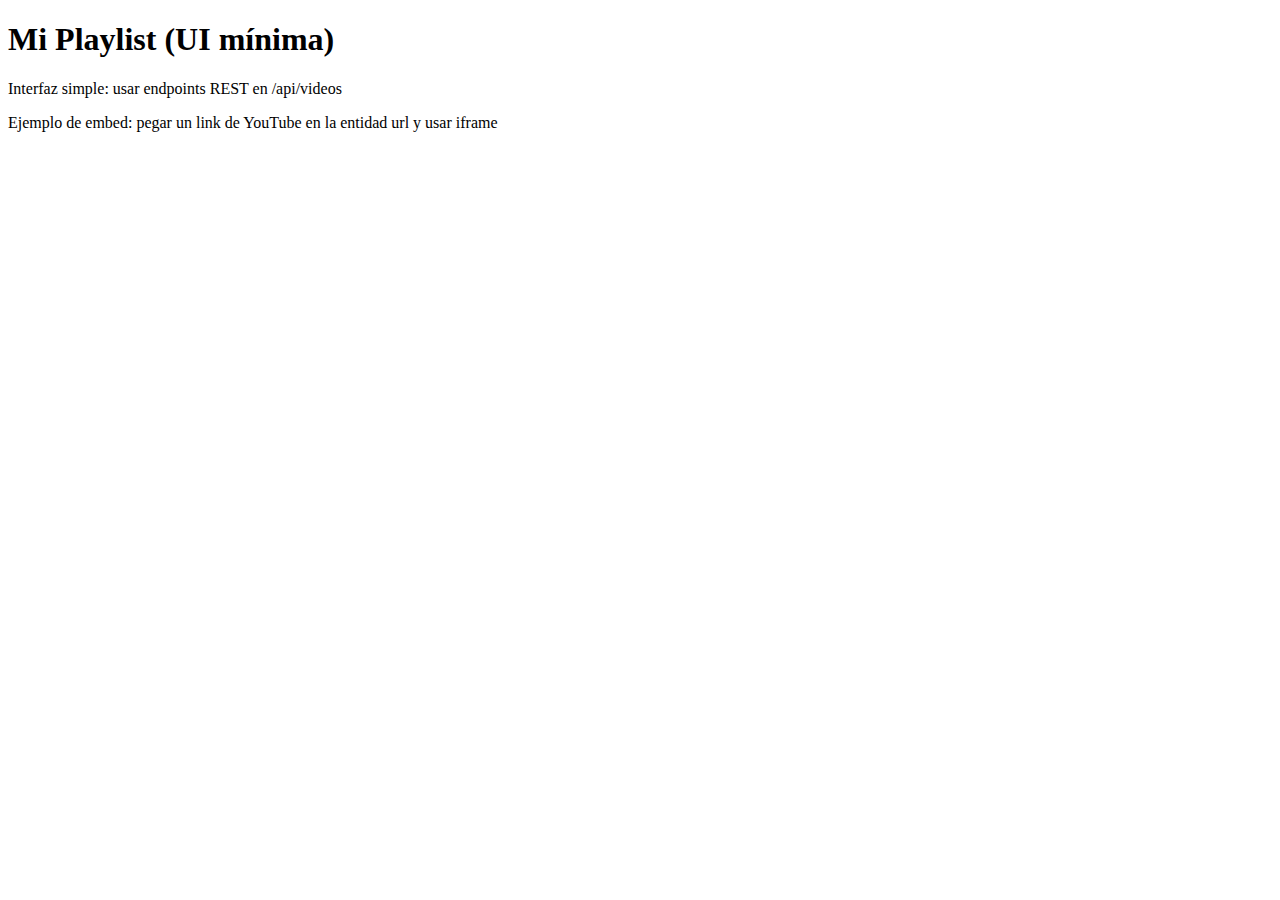
<file: target/classes/index.html>
<!doctype html>
<html>
<head>
  <meta charset="utf-8">
  <title>Mi Playlist</title>
</head>
<body>
  <h1>Mi Playlist (UI mínima)</h1>
  <p>Interfaz simple: usar endpoints REST en /api/videos</p>
  <p>Ejemplo de embed: pegar un link de YouTube en la entidad url y usar iframe</p>
</body>
</html>
</file>
